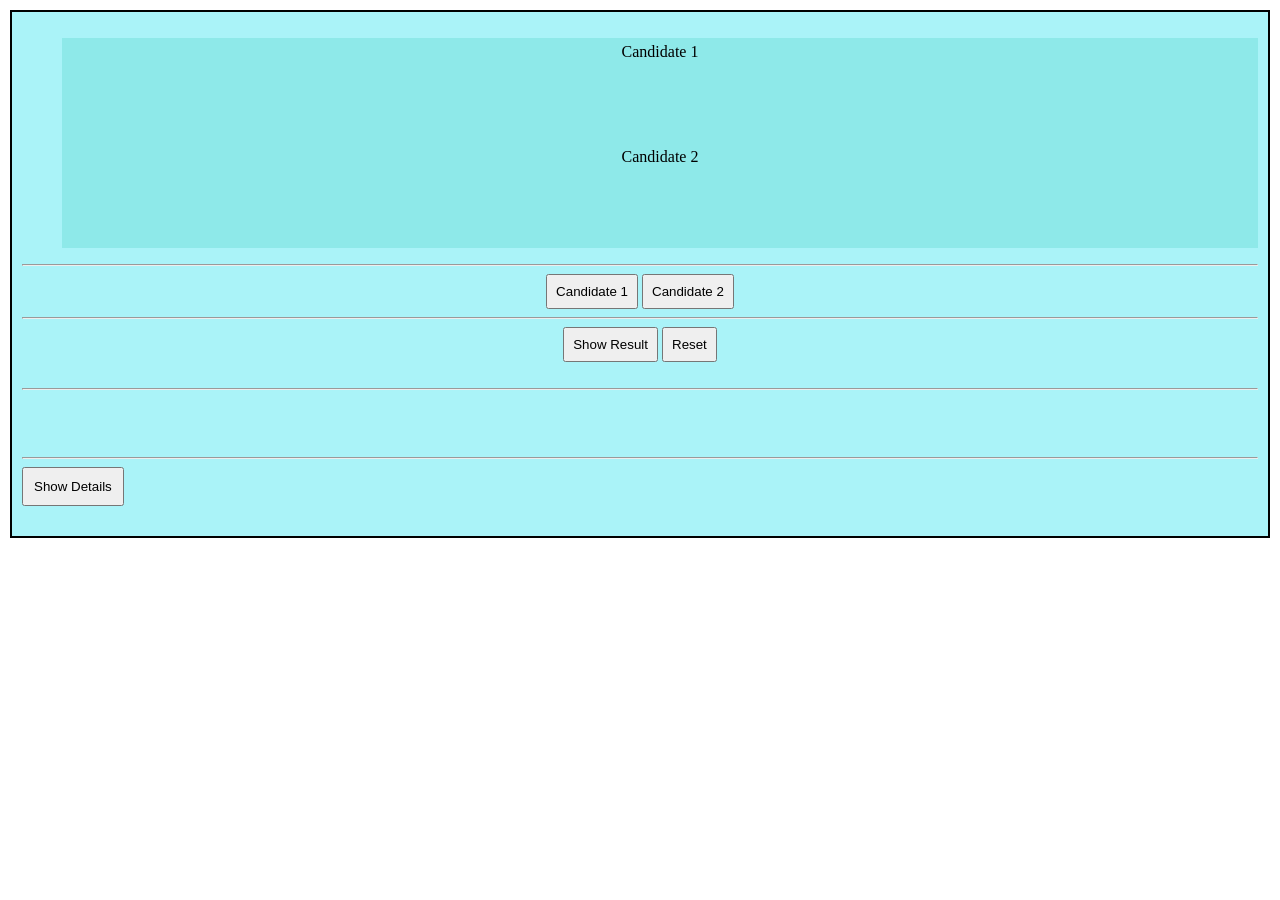
<file: index.html>
<!DOCTYPE html>
<html lang="en">

<head>
    <meta charset="UTF-8">
    <meta http-equiv="X-UA-Compatible" content="IE=edge">
    <meta name="viewport" content="width=device-width, initial-scale=1.0">
    <title>Simple Voting Web App</title>
    <link rel="stylesheet" href="style.css">
    <script src="v.js"></script>

</head>

<body>

    <div class="container">

        <div class="vot">
            <ul>
                <li class="cd1">Candidate 1
                    <h1 id="first"></h1>
                </li>
                <li class="cd2"> Candidate 2<br>
                    <h1 id="second"></h1> </li>
            </ul>
        </div>

        <hr>
        <div class="voting">
            <button id="vf">Candidate 1</button>
            <button id="vs">Candidate 2</button><br>
        </div>
        <hr>
        <div class="fin">
            <button id="vfi">Show Result</button>
            <button id="re">Reset</button><br><br>
            
        </div>
        <hr>
        <div class="result">
          <h1></h1>
           
        </div>
        <hr>
        <div class="info">
            <button id="sho"> Show Details</button>
            <h2 class="info1">
            </h2>
            <h2 class="info2">
            </h2>
        </div>

    </div>



</body>

</html>
</file>
<file: style.css>
/* -----------Default Edit-------------- */


body{
    display: block;
    padding: 0px;
    margin: 10px;
}

/* ------------Div Editing-------------- */

.container{

    background-color: rgb(170, 243, 248);
    
    padding: 10px;
    border: 2px solid black;
}
.c2{

}
.voting{
text-align: center;

}
.fin{
    text-align: center;
}

.result{
    text-align: center;    
}
.vot{
   
   
}


/* ----------Editing By Class N Id------------ */



#vfi{
    padding: 8px;
}
#re{
    padding: 8px;
}
#vf{
    padding: 8px;
}
#vs{
    padding: 8px;
}
.result{
    font-size: 50px;
}

/* -------------Editing Ul list ------------ */

ul li {
    
    background-color: rgb(142, 233, 233);
    width: 100%;
    height: 100px;
    text-decoration: none;
    list-style: none;

}
li{
    padding-top: 5px;
    text-align: center;
}
#sho{
    padding: 10px;
}
</file>
